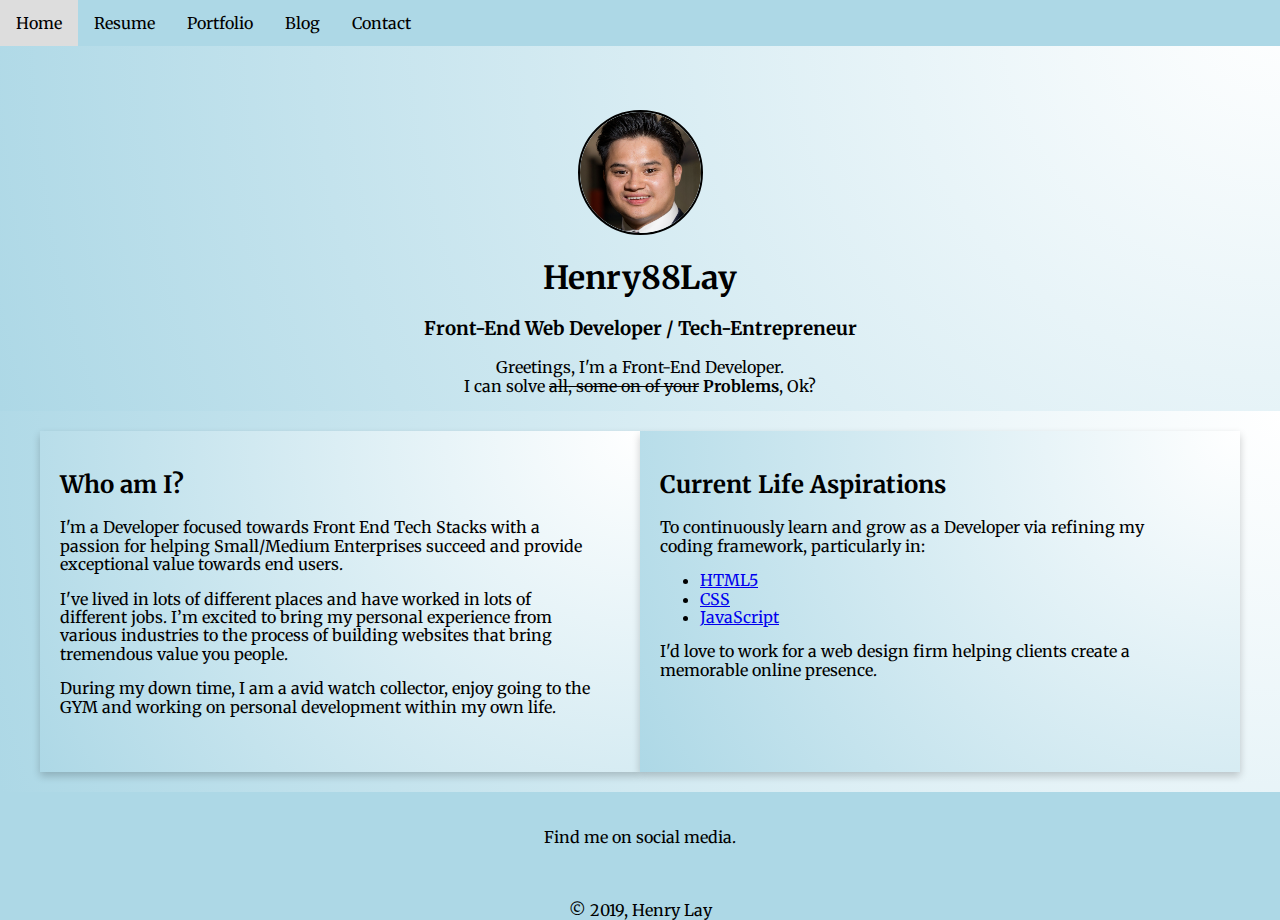
<file: index.html>
<!DOCTYPE html>
<html lang="en">
<head>
    <meta charset="UTF-8">
    <meta name="viewport" content="width=device-width, initial-scale=1.0">
    <meta http-equiv="X-UA-Compatible" content="ie=edge">
    <link rel="stylesheet" type="text/css" href="css/styles.css">
    <link rel="stylesheet" type="text/css" href="css/normalize.css">
    <link href="https://fonts.googleapis.com/css?family=Merriweather" rel="stylesheet">
    <link rel="stylesheet" href="https://use.fontawesome.com/releases/v5.8.1/css/all.css" integrity="sha384-50oBUHEmvpQ+1lW4y57PTFmhCaXp0ML5d60M1M7uH2+nqUivzIebhndOJK28anvf" crossorigin="anonymous">
    <title>Henry88Lay - Home Page</title>
</head>
<body>
    <header class="gradient">
        <img src="img/Headshot.png" alt="profile-picture" class="profile-image">
        <h1>Henry88Lay</h1>
        <h3>Front-End Web Developer / Tech-Entrepreneur</h3>
        <p>Greetings, I'm a Front-End Developer.<br> 
            I can solve <strike>all, some on of your</strike> <b>Problems</b>, Ok?
        </p>
        <div class="nav-bar">
            <a href="index.html" class="nav-button">Home</a> 
            <a href="Resume.html" class="nav-button">Resume</a>
            <a href="Portfolio.html" class="nav-button">Portfolio</a> 
            <a href="Blog.html" class="nav-button">Blog</a> 
            <a href="#" class="nav-button">Contact</a>
        </div>
    </header>
    <main class="gradient">
        <div class="flex">
        <div class="card gradient">
        <section id="about-me">
            <h2>Who am I?</h2>
            <p>I'm a Developer focused towards Front End Tech Stacks with a passion for helping Small/Medium Enterprises succeed and provide exceptional value towards end users.</p>
            <p>I've lived in lots of different places and have worked in lots of different jobs. I’m excited to bring my personal experience from various industries to the process of building websites that bring tremendous value you people.</p>
            <p>During my down time, I am a avid watch collector, enjoy going to the GYM and working on personal development within my own life.</p>
        </section>
        </div>
        <div class="card gradient">
        <section id="life-aspirations">
            <h2>Current Life Aspirations</h2>
            <p>To continuously learn and grow as a Developer via refining my coding framework, particularly in:</p>
            <ul id="skill-sets">
                <li><a href="https://en.wikipedia.org/wiki/HTML" target="_blank">HTML5</a></li>
                <li><a href="https://en.wikipedia.org/wiki/Cascading_Style_Sheets" target="_blank">CSS</a></li>
                <li><a href="https://en.wikipedia.org/wiki/JavaScript" target="_blank">JavaScript</a></li>
            </ul>
            <p>I'd love to work for a web design firm helping clients create a memorable online presence.</p>
        </section>
        </div>
    </div>
    </main>
    <footer>
        <p>Find me on social media.</p>
            <a href="https://github.com/henry88lay" target="_blank"><i class="fab fa-github"></i></a>
            <a href="https://www.instagram.com/henry88lay/" target="_blank"><i class="fab fa-instagram"></i></a>
            <a href="https://www.linkedin.com/in/henry-lay/" target="_blank"><i class="fab fa-linkedin"></i></a>
            <a href="https://twitter.com/SpecterLay" target="_blank"><i class="fab fa-twitter"></i> </a>
        <p>&copy; 2019, Henry Lay</p>
    </footer>
</body>
</html>
</file>
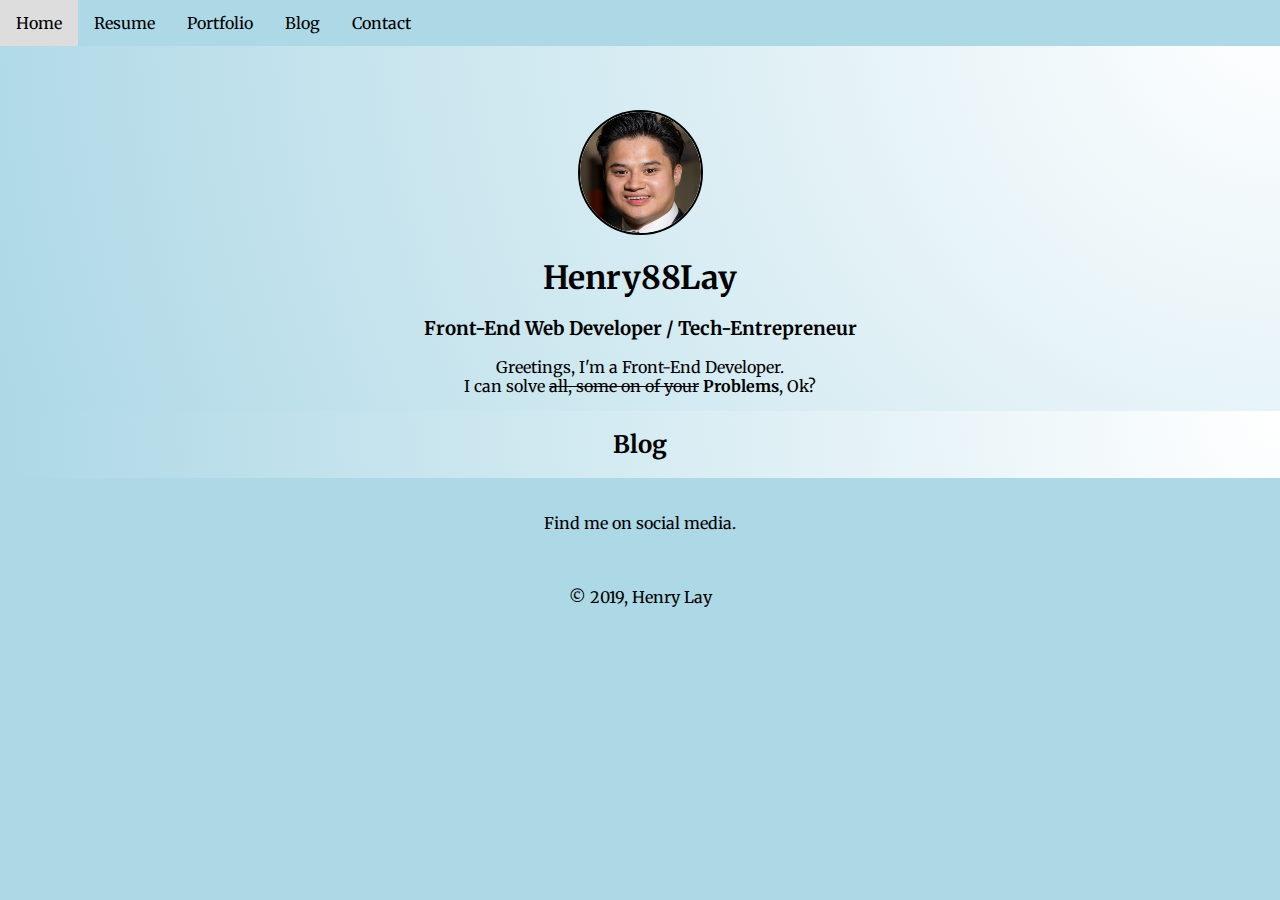
<file: Blog.html>
<!DOCTYPE html>
<html lang="en">
<head>
    <meta charset="UTF-8">
    <meta name="viewport" content="width=device-width, initial-scale=1.0">
    <meta http-equiv="X-UA-Compatible" content="ie=edge">
    <link rel="stylesheet" type="text/css" href="css/styles.css">
    <link rel="stylesheet" type="text/css" href="css/normalize.css">
    <link href="https://fonts.googleapis.com/css?family=Merriweather" rel="stylesheet">
    <link rel="stylesheet" href="https://use.fontawesome.com/releases/v5.8.1/css/all.css" integrity="sha384-50oBUHEmvpQ+1lW4y57PTFmhCaXp0ML5d60M1M7uH2+nqUivzIebhndOJK28anvf" crossorigin="anonymous">
    <title>Henry88Lay - Blog</title>
</head>
<body>
    <header class="gradient">
        <img src="img/Headshot.png" alt="profile-picture" class="profile-image">
        <h1>Henry88Lay</h1>
        <h3>Front-End Web Developer / Tech-Entrepreneur</h3>
        <p>Greetings, I'm a Front-End Developer.<br> 
            I can solve <strike>all, some on of your</strike> <b>Problems</b>, Ok?
        </p>
        <div class="nav-bar">
            <a href="index.html" class="nav-button">Home</a> 
            <a href="Resume.html" class="nav-button">Resume</a>
            <a href="Portfolio.html" class="nav-button">Portfolio</a> 
            <a href="Blog.html" class="nav-button">Blog</a> 
            <a href="#" class="nav-button">Contact</a>
        </div>
    </header>
    <main class="gradient">
        <div class="flex">
            <h2>Blog</h2>
    </div>
    </main>
    <footer>
        <p>Find me on social media.</p>
            <a href="https://github.com/henry88lay" target="_blank"><i class="fab fa-github"></i></a>
            <a href="https://www.instagram.com/henry88lay/" target="_blank"><i class="fab fa-instagram"></i></a>
            <a href="https://www.linkedin.com/in/henry-lay/" target="_blank"><i class="fab fa-linkedin"></i></a>
            <a href="https://twitter.com/SpecterLay" target="_blank"><i class="fab fa-twitter"></i> </a>
        <p>&copy; 2019, Henry Lay</p>
    </footer>
</body>
</html>
</file>
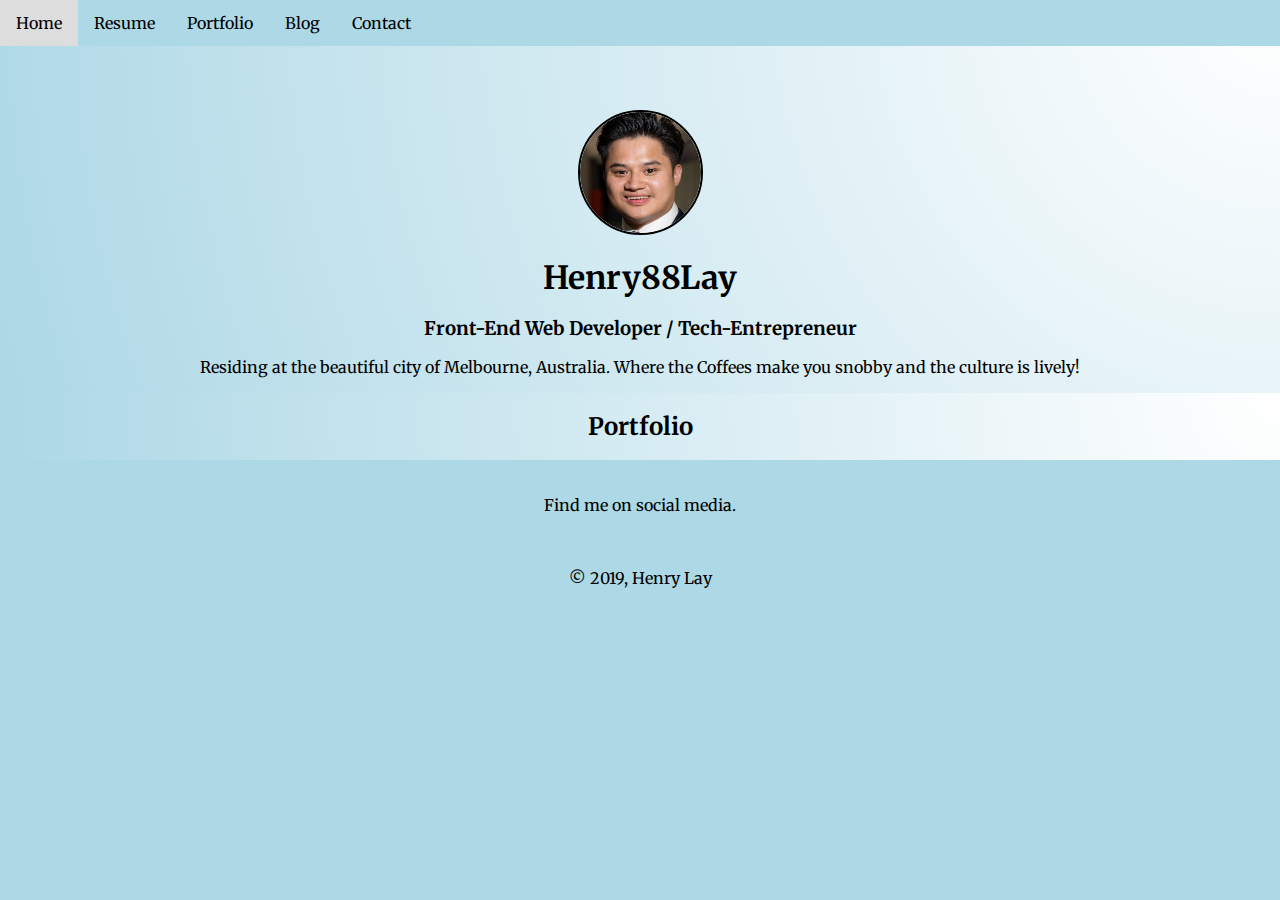
<file: Portfolio.html>
<!DOCTYPE html>
<html lang="en">
<head>
    <meta charset="UTF-8">
    <meta name="viewport" content="width=device-width, initial-scale=1.0">
    <meta http-equiv="X-UA-Compatible" content="ie=edge">
    <link rel="stylesheet" type="text/css" href="css/styles.css">
    <link rel="stylesheet" type="text/css" href="css/normalize.css">
    <link href="https://fonts.googleapis.com/css?family=Merriweather" rel="stylesheet">
    <link rel="stylesheet" href="https://use.fontawesome.com/releases/v5.8.1/css/all.css" integrity="sha384-50oBUHEmvpQ+1lW4y57PTFmhCaXp0ML5d60M1M7uH2+nqUivzIebhndOJK28anvf" crossorigin="anonymous">
    <title>Henry88Lay - Portfolio</title>
</head>
<body>
    <header class="gradient">
        <img src="img/Headshot.png" alt="profile-picture" class="profile-image">
        <h1>Henry88Lay</h1>
        <h3>Front-End Web Developer / Tech-Entrepreneur</h3>
        <p>Residing at the beautiful city of Melbourne, Australia. Where the Coffees make you snobby and the culture is lively!</p>
        <div class="nav-bar">
            <a href="index.html" class="nav-button">Home</a> 
            <a href="Resume.html" class="nav-button">Resume</a>
            <a href="Portfolio.html" class="nav-button">Portfolio</a> 
            <a href="Blog.html" class="nav-button">Blog</a> 
            <a href="#" class="nav-button">Contact</a>
        </div>
    </header>
    <main class="gradient">
        <div class="flex">
        <h2>Portfolio</h2>
    </div>
    </main>
    <footer>
        <p>Find me on social media.</p>
            <a href="https://github.com/henry88lay" target="_blank"><i class="fab fa-github"></i></a>
            <a href="https://www.instagram.com/henry88lay/" target="_blank"><i class="fab fa-instagram"></i></a>
            <a href="https://www.linkedin.com/in/henry-lay/" target="_blank"><i class="fab fa-linkedin"></i></a>
            <a href="https://twitter.com/SpecterLay" target="_blank"><i class="fab fa-twitter"></i> </a>
        <p>&copy; 2019, Henry Lay</p>
    </footer>
</body>
</html>
</file>
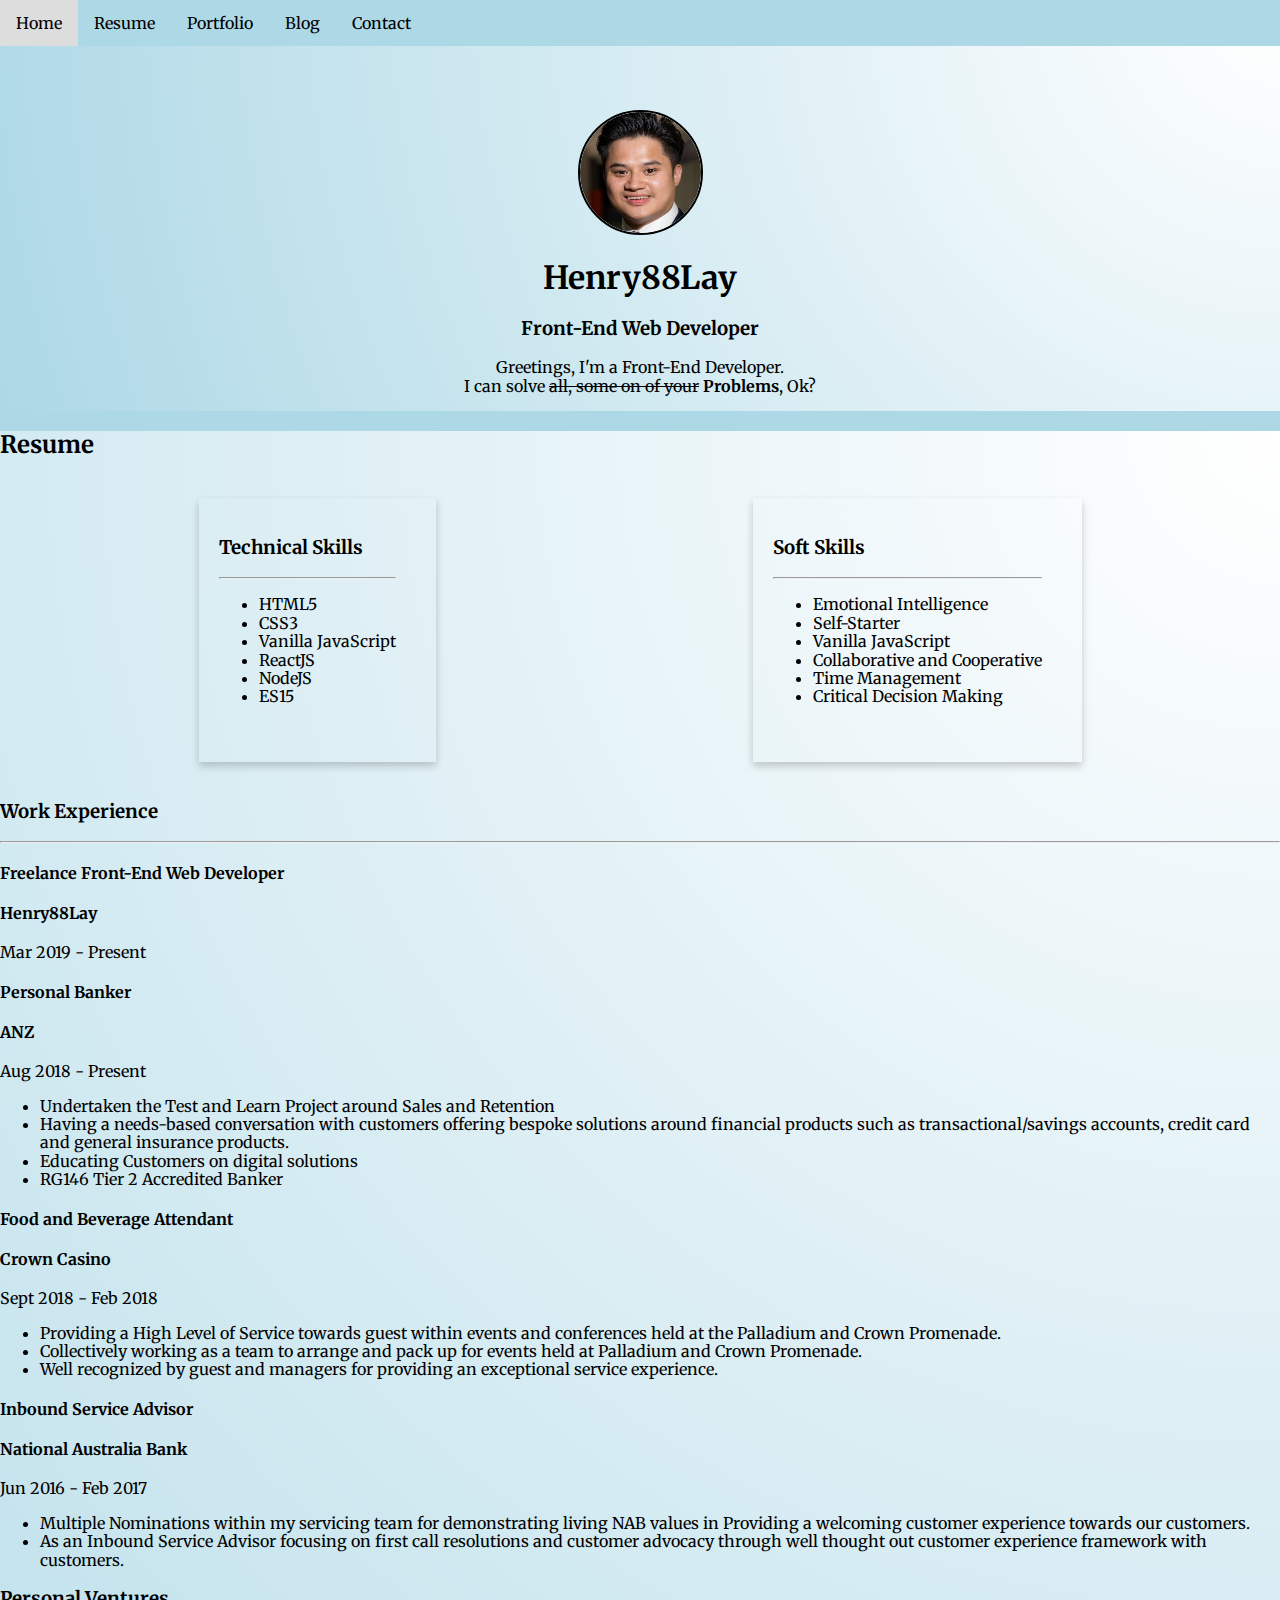
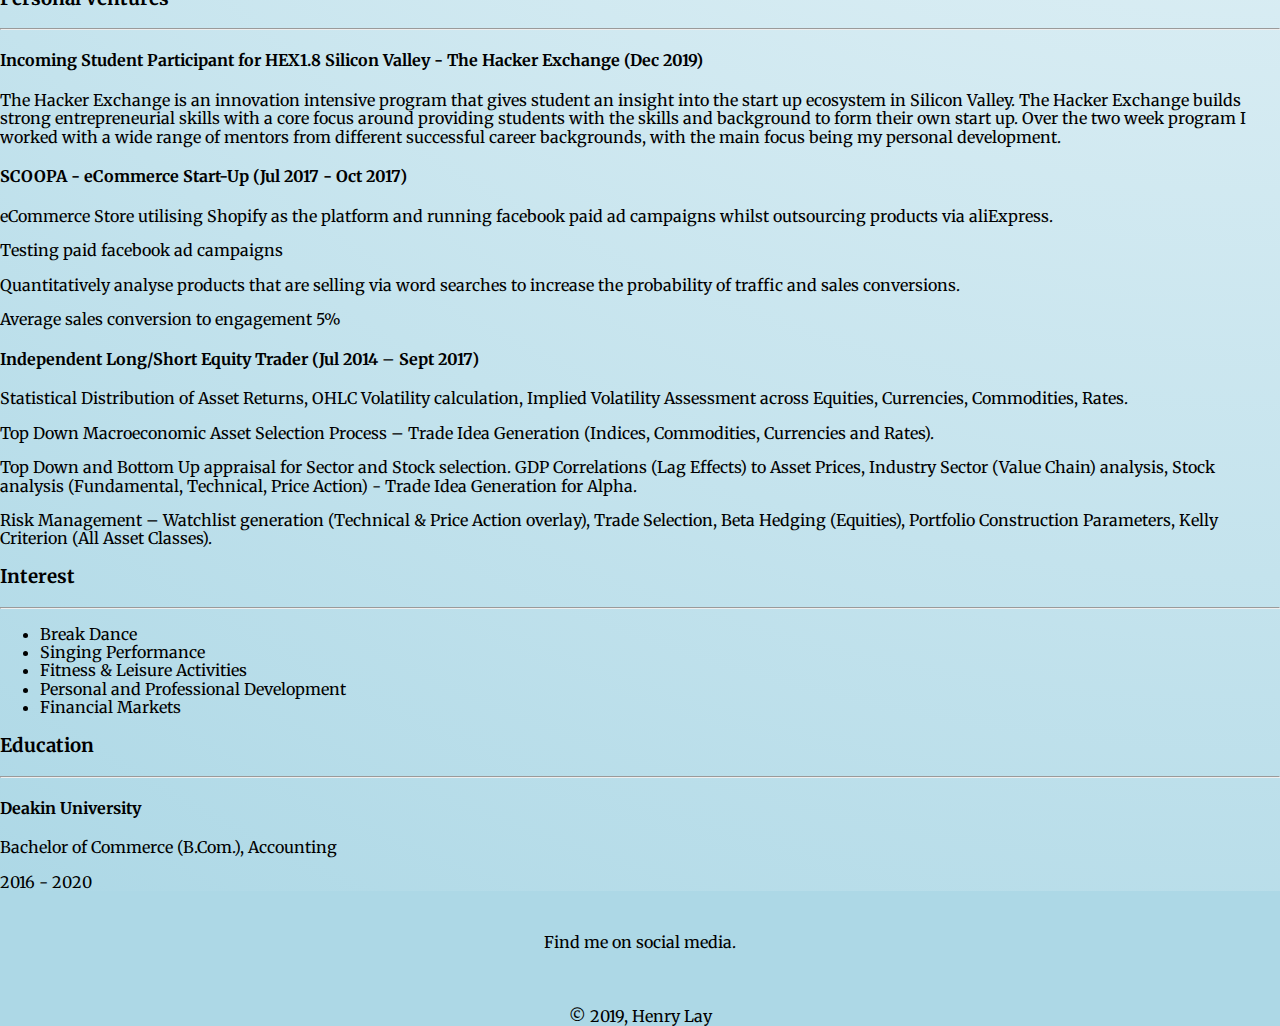
<file: Resume.html>
<!DOCTYPE html>
<html lang="en">
<head>
    <meta charset="UTF-8">
    <meta name="viewport" content="width=device-width, initial-scale=1.0">
    <meta http-equiv="X-UA-Compatible" content="ie=edge">
    <link rel="stylesheet" type="text/css" href="css/styles.css">
    <link rel="stylesheet" type="text/css" href="css/normalize.css">
    <link href="https://fonts.googleapis.com/css?family=Merriweather" rel="stylesheet">
    <link rel="stylesheet" href="https://use.fontawesome.com/releases/v5.8.1/css/all.css" integrity="sha384-50oBUHEmvpQ+1lW4y57PTFmhCaXp0ML5d60M1M7uH2+nqUivzIebhndOJK28anvf" crossorigin="anonymous">
    <title>Henry88Lay - Resume</title>
</head>
<body>
    <header class="gradient">
        <img src="img/Headshot.png" alt="profile-picture" class="profile-image">
        <h1>Henry88Lay</h1>
        <h3>Front-End Web Developer</h3>
        <p>Greetings, I'm a Front-End Developer.<br> 
            I can solve <strike>all, some on of your</strike> <b>Problems</b>, Ok?
        </p>
        <div class="nav-bar">
            <a href="index.html" class="nav-button">Home</a> 
            <a href="Resume.html" class="nav-button">Resume</a>
            <a href="Portfolio.html" class="nav-button">Portfolio</a> 
            <a href="Blog.html" class="nav-button">Blog</a> 
            <a href="#" class="nav-button">Contact</a>
        </div>
    </header>
    <main class="gradient">
        <h2 id="resume-heading">Resume</h2>
        <div class="flex">
        <div class="card">
        <section id="technical-skills">
            <h3>Technical Skills</h3>
                <hr>
                    <article>
                        <ul>
                            <li>HTML5</li>
                            <li>CSS3</li>
                            <li>Vanilla JavaScript</li>
                            <li>ReactJS</li>
                            <li>NodeJS</li>
                            <li>ES15</li>
                        </ul>
                    </article>
        </section>
        </div>

        <div class="card">
        <section id="soft-skills">
                <h3>Soft Skills</h3>
                    <hr>
                        <article>
                            <ul>
                                <li>Emotional Intelligence</li>
                                <li>Self-Starter</li>
                                <li>Vanilla JavaScript</li>
                                <li>Collaborative and Cooperative</li>
                                <li>Time Management</li>
                                <li>Critical Decision Making</li>
                            </ul>
                        </article>
            </section>
        </div>
    </div>
        <section id="work-experience">
            <h3>Work Experience</h3>
                <hr>
                <article>
                        <h4>Freelance Front-End Web Developer</h4>
                        <h4>Henry88Lay</h4>
                            <p>Mar 2019 - Present</p>
                                <ul>

                                </ul>
                    </article>

                    <article>
                        <h4>Personal Banker</h4>
                        <h4>ANZ</h4>
                            <p>Aug 2018 - Present</p>
                                <ul>
                                    <li>Undertaken the Test and Learn Project around Sales and Retention</li>
                                    <li>Having a needs-based conversation with customers offering bespoke solutions around financial products such as transactional/savings accounts, credit card and general insurance products.</li>
                                    <li>Educating Customers on digital solutions</li>
                                    <li>RG146 Tier 2 Accredited Banker</li>
                                </ul>
                    </article>

                    <article>
                            <h4>Food and Beverage Attendant</h4>
                            <h4>Crown Casino</h4>
                                <p>Sept 2018 - Feb 2018</p>
                                    <ul>
                                        <li>Providing a High Level of Service towards guest within events and conferences held at the Palladium and Crown Promenade.</li>
                                        <li>Collectively working as a team to arrange and pack up for events held at Palladium and Crown Promenade.</li>
                                        <li>Well recognized by guest and managers for providing an exceptional service experience.</li>
                                    </ul>
                        </article>

                    <article>
                            <h4>Inbound Service Advisor</h4>
                            <h4>National Australia Bank</h4>
                                <p>Jun 2016 - Feb 2017</p>
                                    <ul>
                                        <li>Multiple Nominations within my servicing team for demonstrating living NAB values in Providing a welcoming customer experience towards our customers.</li>
                                        <li>As an Inbound Service Advisor focusing on first call resolutions and customer advocacy through well thought out customer experience framework with customers.</li>
                                    </ul>
                        </article>
                        
        </section>

        <section id="personal-ventures">
        <h3>Personal Ventures</h3>
            <hr>
            <article>
                    <h4> Incoming Student Participant for HEX1.8 Silicon Valley - The Hacker Exchange (Dec 2019)</h4>
                        <p>The Hacker Exchange is an innovation intensive program that gives student an insight into the start up ecosystem in Silicon Valley. The Hacker Exchange builds strong entrepreneurial skills with a core focus around providing students with the skills and background to form their own start up. Over the two week program I worked with a wide range of mentors from different successful career backgrounds, with the main focus being my personal development.</p>
                </article>

                <article>
                    <h4> SCOOPA - eCommerce Start-Up (Jul 2017 - Oct 2017)</h4>
                        <p>eCommerce Store utilising Shopify as the platform and running facebook paid ad campaigns whilst outsourcing products via aliExpress.</p>
                        <p>Testing paid facebook ad campaigns</p>
                        <p>Quantitatively analyse products that are selling via word searches to increase the probability of traffic and sales conversions.</p>
                        <p>Average sales conversion to engagement 5%</p>
                </article>

                <article>
                        <h4>Independent Long/Short Equity Trader (Jul 2014 – Sept 2017)</h4>
                            <p>Statistical Distribution of Asset Returns, OHLC Volatility calculation, Implied Volatility Assessment across Equities, Currencies, Commodities, Rates.</p>
                            <p>Top Down Macroeconomic Asset Selection Process – Trade Idea Generation (Indices, Commodities, Currencies and Rates).</p>
                            <p>Top Down and Bottom Up appraisal for Sector and Stock selection. GDP Correlations (Lag Effects) to Asset Prices, Industry Sector (Value Chain) analysis, Stock analysis (Fundamental, Technical, Price Action) - Trade Idea Generation for Alpha.</p>
                            <p>Risk Management – Watchlist generation (Technical & Price Action overlay), Trade Selection, Beta Hedging (Equities), Portfolio Construction Parameters, Kelly Criterion (All Asset Classes).</p>
                    </article>
        </section>
        
        <section id="interests">
        <h3>Interest</h3>
            <hr>
            <ul>
                <li>Break Dance</li>
                <li>Singing Performance</li>
                <li>Fitness &amp; Leisure Activities</li>
                <li>Personal and Professional Development</li>
                <li>Financial Markets</li>
            </ul>
        </section>

        <section id="education">
        <h3>Education</h3>
            <hr>
            <article>
                <h4>Deakin University</h4>
                <p>Bachelor of Commerce (B.Com.), Accounting</p>
                <p>2016 - 2020</p>
            </article>

        </section>


</main>
    <footer>
        <p>Find me on social media.</p>
            <a href="https://github.com/henry88lay" target="_blank"><i class="fab fa-github"></i></a>
            <a href="https://www.instagram.com/henry88lay/" target="_blank"><i class="fab fa-instagram"></i></a>
            <a href="https://www.linkedin.com/in/henry-lay/" target="_blank"><i class="fab fa-linkedin"></i></a>
            <a href="https://twitter.com/SpecterLay" target="_blank"><i class="fab fa-twitter"></i> </a>
        <p>&copy; 2019, Henry Lay</p>
    </footer>
</body>
</html>
</file>
<file: css/styles.css>
/* ======= Global Layout Set-up ======= */
* {
    box-sizing: border-box;
}

b {
    font-weight: bold;
}

/* ======= General ======= */

header {
    text-align: center;
    background-size: cover;
    overflow: hidden;
    padding-top: 60px;
}

.gradient {
    background-image:
      radial-gradient(
          circle at top right,
        white,
        lightblue
      );
  }

header .profile-image {
    margin-top: 50px;
    width: 125px;
    height: 125px;
    border-radius: 60%;
    border: 2px solid black;
    transition: all .5s;
}


.card {
    /* Add shadows to create the "card" effect */
    box-shadow: 0 4px 8px 0 rgba(0,0,0,0.2);
    transition: 0.3s;
    padding: 20px 40px 40px 20px;
    margin-bottom: 20px;
    margin-top: 20px;
    float: left;
    max-width: 600px;
    content: "";
    display: table;
    clear: both;
    }

  /* On mouse-over, add a deeper shadow */
    .card:hover {
    box-shadow: 0 8px 16px 0 rgba(0,0,0,0.2);
    }



body {
    background-color: lightblue;
    font-family: "Merriweather", serif;
}
footer {
    clear: both;
    position: relative;
    text-align: center;
    height: 40px;
    padding-top: 10px;
    padding-bottom: 10px;
    bottom: 0;
    margin-bottom: 10px; 
    margin-top: 10px;
    background-color: lightblue;
}

/* ======= Resume of Henry Lay Section ======= */


/* ======= The Navigation Bar ======= */
/* The navigation bar */
.nav-bar {
    overflow: hidden;
    background-color: lightblue;
    position: fixed; /* Set the navbar to fixed position */
    top: 0; /* Position the navbar at the top of the page */
    width: 100%; /* Full width */
  }
  
  /* Links inside the navbar */
  .nav-bar a {
    float: left;
    display: block;
    color: black;
    text-align: center;
    padding: 14px 16px;
    text-decoration: none;
  }
  
  /* Change background on mouse-over */
  .nav-bar a:hover {
    background: #ddd;
    color: black;
  }
  
  /* Main content */
  .main {
    margin-top: 30px; /* Add a top margin to avoid content overlay */
  }

/* ======= Social Media Icons ======= */
/* Style all font awesome icons */
.fab {
    padding: 5px;
    font-size: 20px;
    width: 50px;
    text-align: center;
    text-decoration: none;
    }

  /* Add a hover effect if you want */
    .fab:hover {
    opacity: 0.7;
    }

  /* Set a specific color for each brand */

  /* Github */
    .fa-github {
    color: white;
    }

  /* Instagram */
    .fa-instagram {
    color: white;
    }

    /* linkedin */
    .fa-linkedin {
        color: white;
    }

    /* twitter */
    .fa-twitter {
    color: white;
    }

/* ======= Media queries ======= */
/* Extra small devices (phones, 600px and down) */
@media only screen and (max-width: 600px) {

} 

/* Small devices (portrait tablets and large phones, 600px and up) */
@media only screen and (min-width: 600px) {
    .flex {
        display: -ms-flexbox;      /* TWEENER - IE 10 */
        display: flex; 
        width: 100%;
        justify-content: space-around;
        margin: 0 auto;
    }
} 

/* Medium devices (landscape tablets, 768px and up) */
@media only screen and (min-width: 768px) {
    .flex {
        display: -ms-flexbox;      /* TWEENER - IE 10 */
        display: flex; 
        max-width: 1200px;
        -ms-flex-pack: distribute;
        justify-content: space-around;
        margin: 0 auto;
    }
} 

/* Large devices (laptops/desktops, 992px and up) */
@media only screen and (min-width: 992px) {

} 

/* Extra large devices (large laptops and desktops, 1200px and up) */
@media only screen and (min-width: 1200px) {

}
</file>
